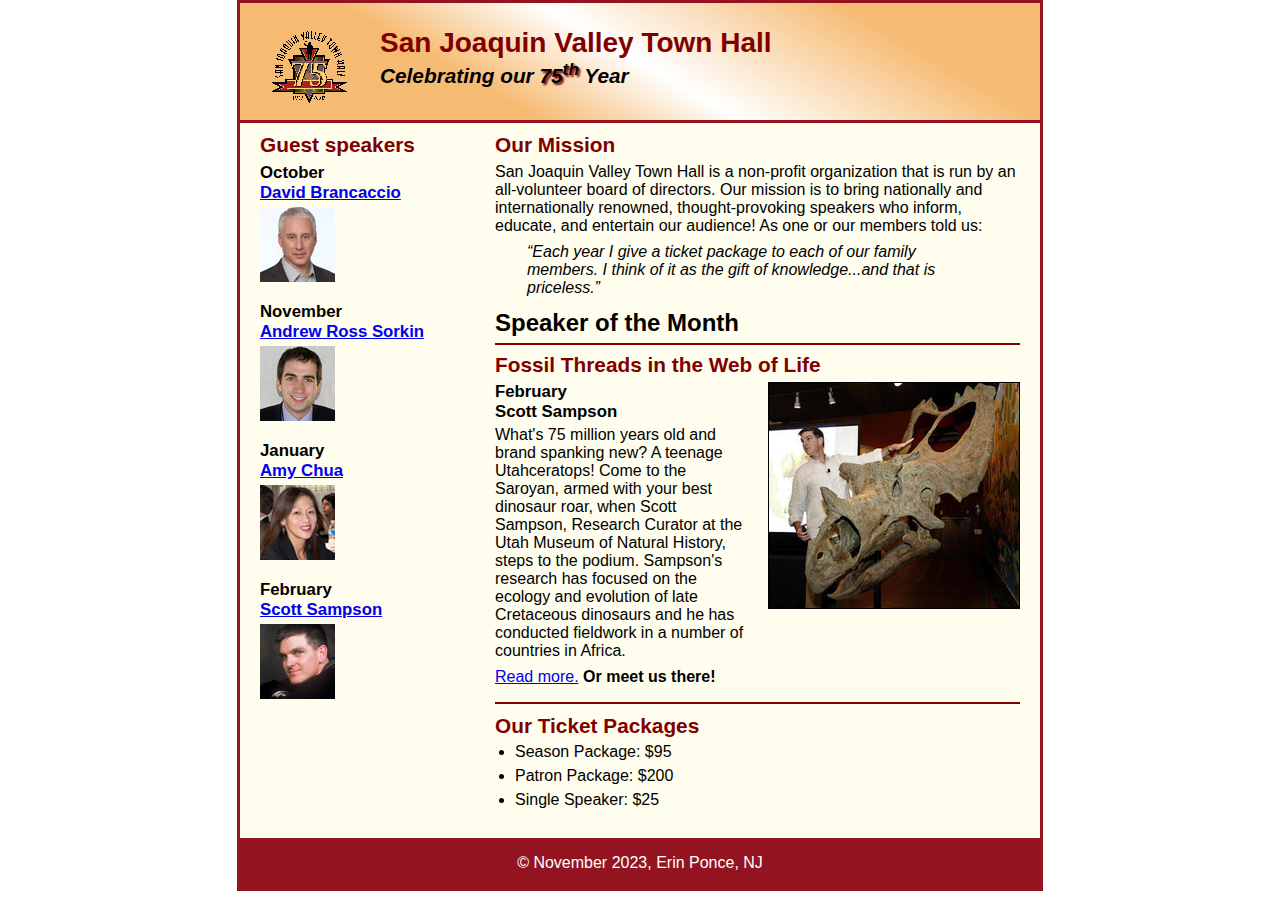
<file: index.html>
<!DOCTYPE html>
<html lang="en">

<head>
	<meta charset="utf-8">
	<title>San Joaquin Valley Town Hall</title>
	<link rel="shortcut icon" href="images/favicon.ico">
	<link rel="stylesheet" href="styles/main.css">
</head>

<body>
	<header>
		<img src="images/town_hall_logo.gif" alt="Town Hall logo" height="80">
		<h2>San Joaquin Valley Town Hall</h2>
		<h3>Celebrating our <span class="shadow">75<sup>th</sup></span> Year</h3>
	</header>
	<main>
		<section>
			<h2>Our Mission</h2>
			<p>San Joaquin Valley Town Hall is a non-profit organization that is run by an 
				all-volunteer board of directors. Our mission is to bring nationally and 
				internationally renowned, thought-provoking speakers who inform, educate, 
				and entertain our audience! As one or our members told us:</p>
			<blockquote>&ldquo;Each year I give a ticket package to each of our family members. 
				I think of it as the gift of knowledge...and that is priceless.&rdquo;</blockquote>
			<h1>Speaker of the Month</h1>
			<article>
				<h2>Fossil Threads in the Web of Life</h2>
				<img src="images/sampson_dinosaur.jpg" alt="Scott Sampson with dinosaur">
				<h3>February<br>
				Scott Sampson</h3>
				<p>What's 75 million years old and brand spanking new? A teenage Utahceratops! 
				Come to the Saroyan, armed with your best dinosaur roar, when Scott Sampson, Research 
				Curator at the Utah Museum of Natural History, steps to the podium. Sampson's research 
				has focused on the ecology and evolution of late Cretaceous dinosaurs and he has conducted 
				fieldwork in a number of countries in Africa.</p>
				<p><a href="speakers/sampson.html">Read more.</a>&nbsp;<b>Or meet us there!</b></p>
			</article>

			<h2>Our Ticket Packages</h2>
			<ul>
				<li>Season Package: $95</li>
				<li>Patron Package: $200</li>
				<li>Single Speaker: $25</li>
			</ul>
		</section>

		<aside>
			<h1>Guest speakers</h1>
			<h3>October<br><a href="speakers/brancaccio.html">David Brancaccio</a></h3>
			<img src="images/brancaccio75.jpg" alt="David Brancaccio photo">
			<h3>November<br><a href="speakers/sorkin.html">Andrew Ross Sorkin</a></h3>
			<img src="images/sorkin75.jpg" alt="Andrew Ross Sorkin photo">
			<h3>January<br><a href="speakers/chua.html">Amy Chua</a></h3>
			<img src="images/chua75.jpg" alt="Amy Chua photo">
			<h3>February<br><a href="speakers/sampson.html">Scott Sampson</a></h3>
			<img src="images/sampson75.jpg" alt="Scott Sampson photo">
		</aside>
	</main>
	<footer>
		<p>&copy; November 2023, Erin Ponce, NJ</p>
	</footer>
</body>
</html>
</file>
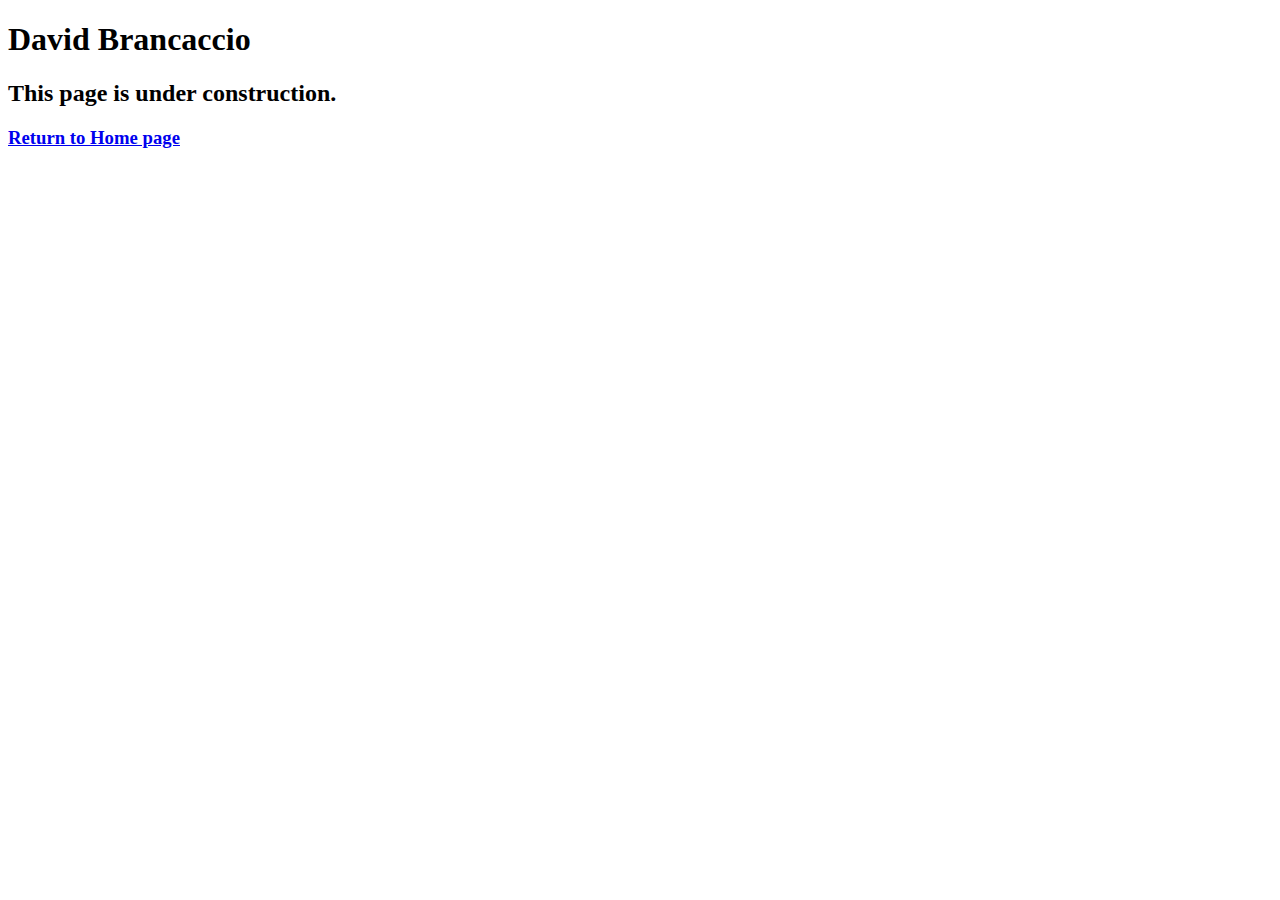
<file: speakers/brancaccio.html>
<!DOCTYPE html>
<html lang="en">

<head>
	<meta charset="utf-8">
	<title>San Joaquin Valley Town Hall</title>
	<link rel="shortcut icon" href="images/favicon.ico">
</head>

<body>
    <main>
	    <h1>David Brancaccio</h1>
	    <h2>This page is under construction.</h2>
		<h3><a href='../index.html'>Return to Home page</a></h3>
    </main>
</body>

</html>
</file>
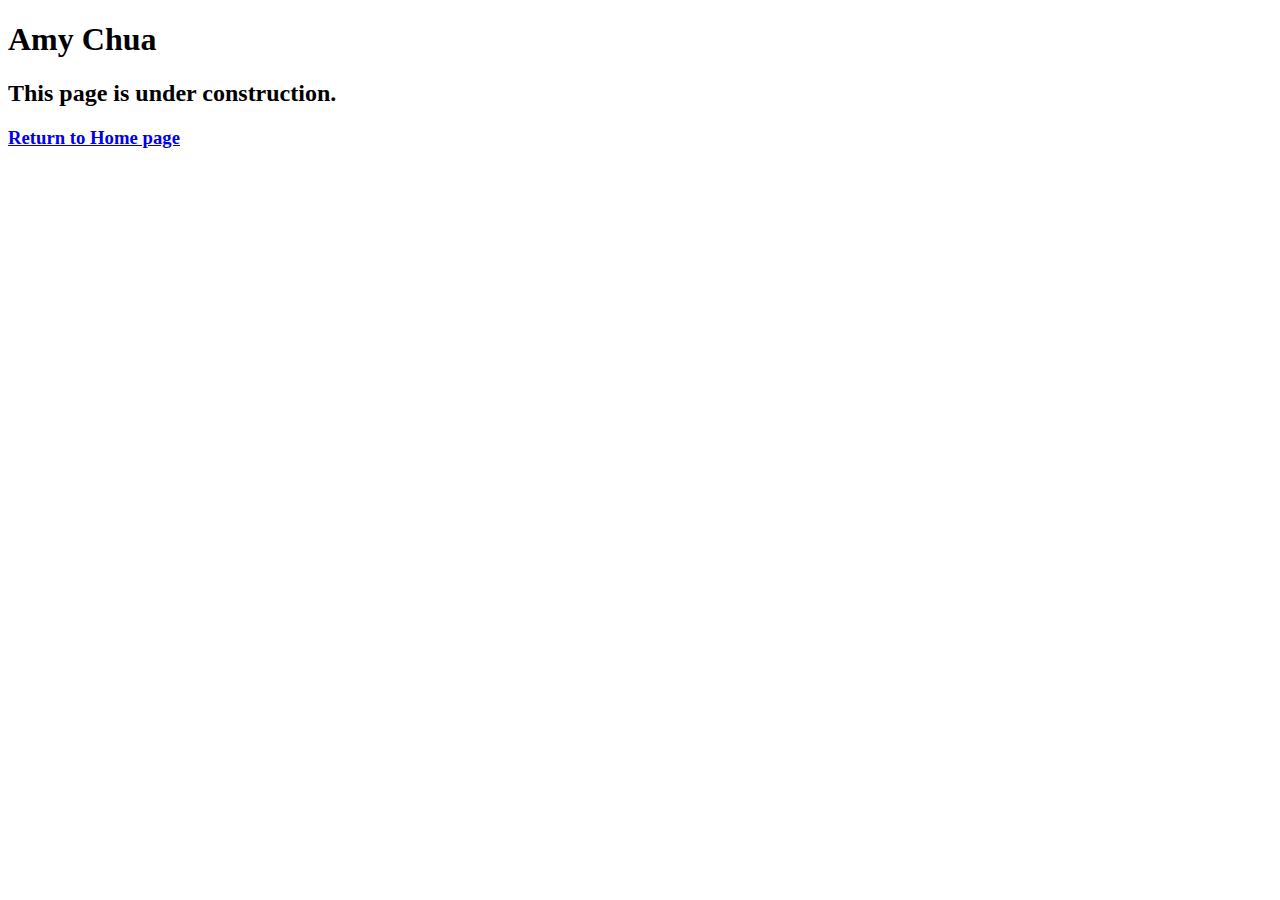
<file: speakers/chua.html>
<!DOCTYPE html>
<html lang="en">

<head>
	<meta charset="utf-8">
	<title>San Joaquin Valley Town Hall</title>
	<link rel="shortcut icon" href="images/favicon.ico">
</head>

<body>
	<main>
		<h1>Amy Chua</h1>
		<h2>This page is under construction.</h2>
		<h3><a href='../index.html'>Return to Home page</a></h3>
	</main>
</body>

</html>
</file>
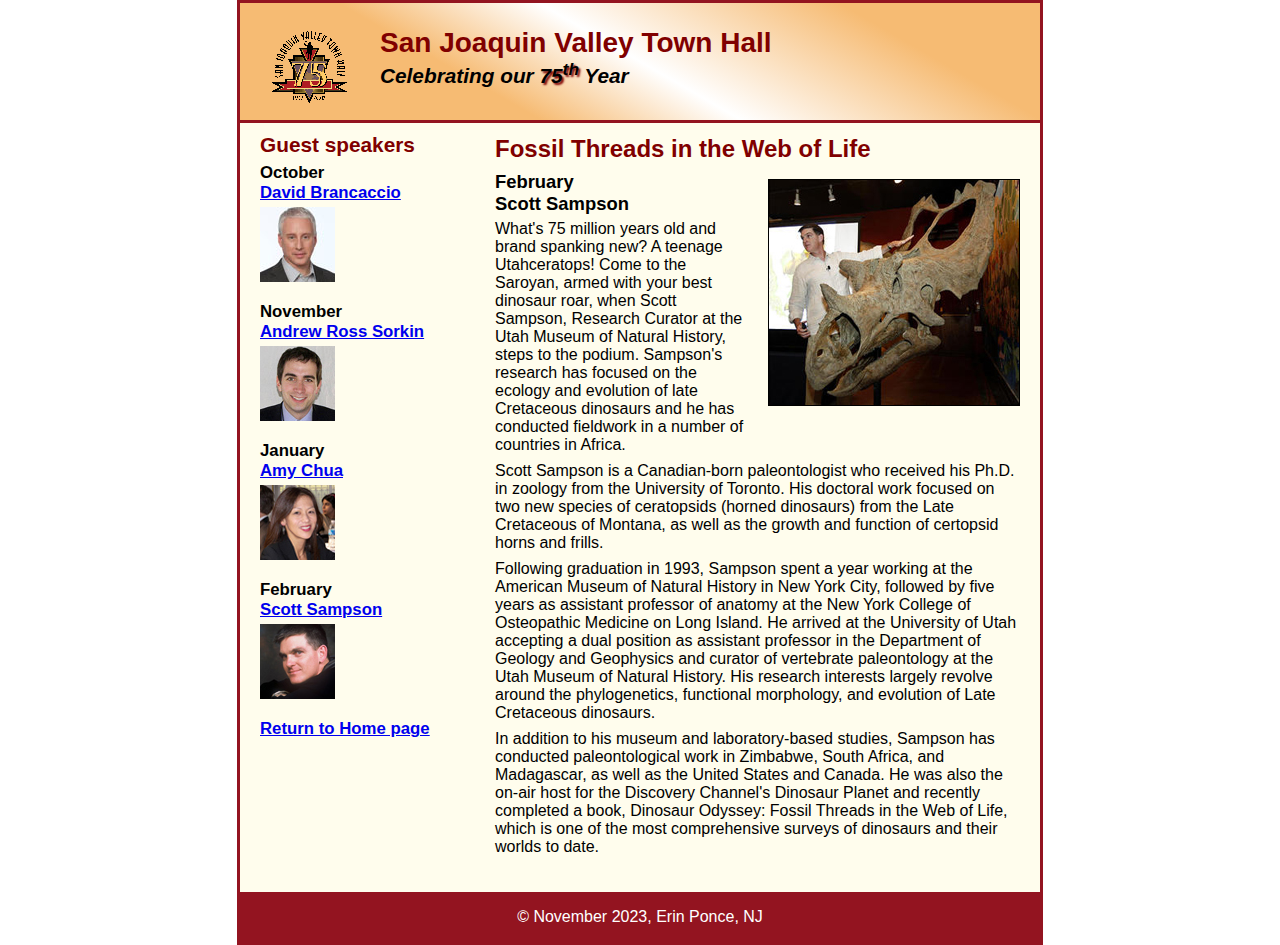
<file: speakers/sampson.html>
<!DOCTYPE html>
<html lang="en">

<head>
	<meta charset="utf-8">
	<title>San Joaquin Valley Town Hall</title>
	<link rel="shortcut icon" href="../images/favicon.ico">
	<link rel="stylesheet" href="../styles/speaker.css">
</head>

<body>
	<header>
		<img src="../images/town_hall_logo.gif" alt="Town Hall logo" height="80">
		<h2>San Joaquin Valley Town Hall</h2>
		<h3>Celebrating our <span class="shadow">75<sup>th</sup></span> Year</h3>
	</header>
	<main>
		<section>
			<h1>Fossil Threads in the Web of Life</h1>
			<article>
				<img src="../images/sampson_dinosaur.jpg" alt="Scott Sampson with dinosaur">
				<h2>February<br>Scott Sampson</h2>
				<p>What's 75 million years old and brand spanking new? A teenage Utahceratops! Come to the 
				   Saroyan, armed with your best dinosaur roar, when Scott Sampson, Research Curator at the 
				   Utah Museum of Natural History, steps to the podium. Sampson's research has focused on the 
				   ecology and evolution of late Cretaceous dinosaurs and he has conducted fieldwork in a number 
				   of countries in Africa.</p>
				<p>Scott Sampson is a Canadian-born paleontologist who received his Ph.D. in zoology from the 
				   University of Toronto. His doctoral work focused on two new species of ceratopsids (horned 
				   dinosaurs) from the Late Cretaceous of Montana, as well as the growth and function of certopsid 
				   horns and frills.</p>
				<p>Following graduation in 1993, Sampson spent a year working at the American Museum of Natural 
				   History in New York City, followed by five years as assistant professor of anatomy at the New 
				   York College of Osteopathic Medicine on Long Island. He arrived at the University of Utah 
				   accepting a dual position as assistant professor in the Department of Geology and Geophysics 
				   and curator of vertebrate paleontology at the Utah Museum of Natural History. His research 
				   interests largely revolve around the phylogenetics, functional morphology, and evolution of 
				   Late Cretaceous dinosaurs.</p>
				<p>In addition to his museum and laboratory-based studies, Sampson has conducted paleontological 
				   work in Zimbabwe, South Africa, and Madagascar, as well as the United States and Canada. He was 
				   also the on-air host for the Discovery Channel's Dinosaur Planet and recently completed a book, 
				   Dinosaur Odyssey: Fossil Threads in the Web of Life, which is one of the most 
				   comprehensive surveys of dinosaurs and their worlds to date.</p>
			</article>
		</section>
		
		<aside>
			<h2>Guest speakers</h2>
			<h3>October<br><a href="brancaccio.html">David Brancaccio</a></h3>
			<img src="../images/brancaccio75.jpg" alt="David Brancaccio photo">
			<h3>November<br><a href="sorkin.html">Andrew Ross Sorkin</a></h3>
			<img src="../images/sorkin75.jpg" alt="Andrew Ross Sorkin photo">
			<h3>January<br><a href="chua.html">Amy Chua</a></h3>
			<img src="../images/chua75.jpg" alt="Amy Chua photo">
			<h3>February<br><a href="../speakers/sampson.html">Scott Sampson</a></h3>
			<img src="../images/sampson75.jpg" alt="Scott Sampson photo">
			<h3><a href='../index.html'>Return to Home page</a></h3>
		</aside>
	</main>
	<footer>
		<p>&copy; November 2023, Erin Ponce, NJ</p>
	</footer>
</body>
</html>
</file>
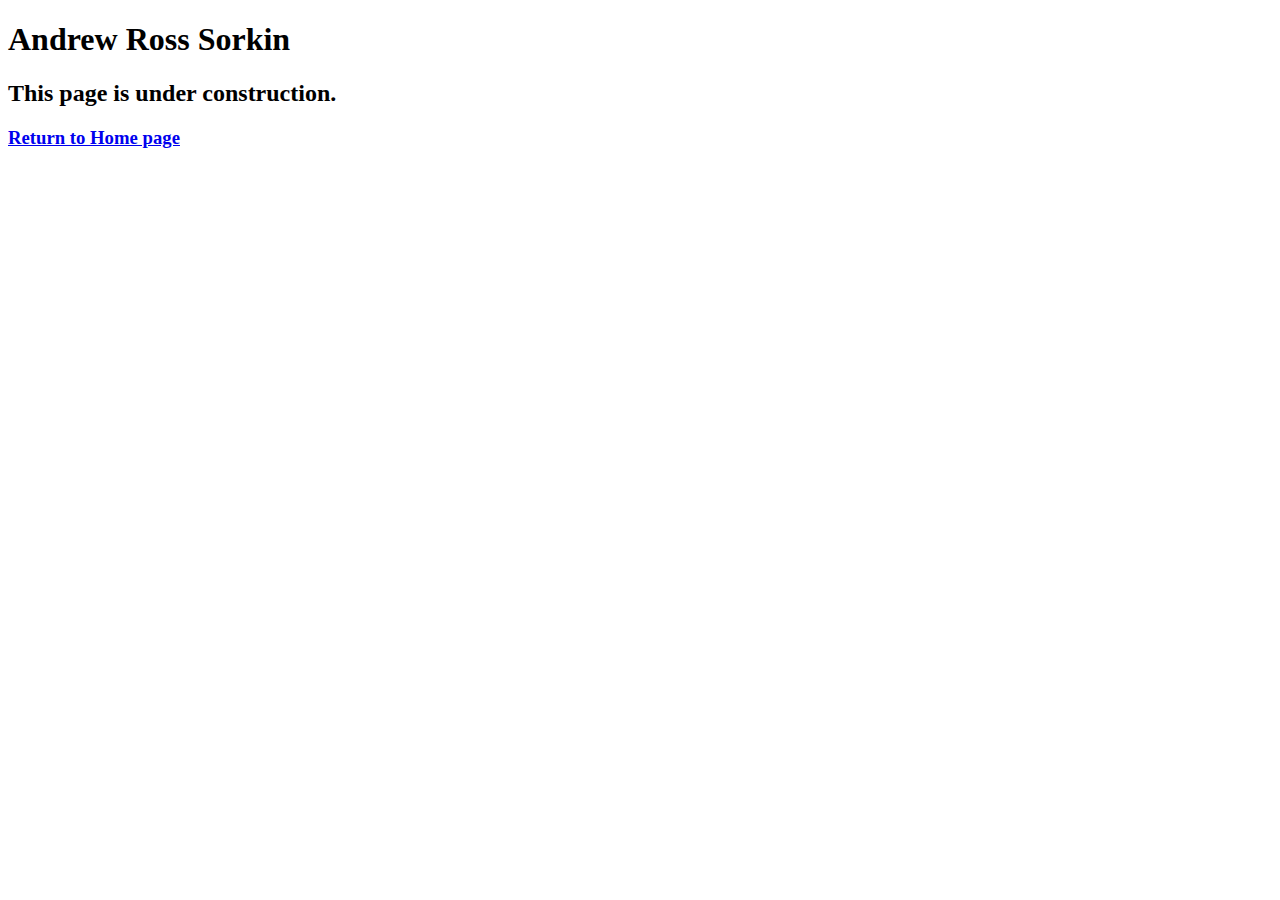
<file: speakers/sorkin.html>
<!DOCTYPE html>
<html lang="en">

<head>
	<meta charset="utf-8">
	<title>San Joaquin Valley Town Hall</title>
	<link rel="shortcut icon" href="images/favicon.ico">
</head>

<body>
	<main>
		<h1>Andrew Ross Sorkin</h1>
		<h2>This page is under construction.</h2>
		<h3><a href='../index.html'>Return to Home page</a></h3>
	</main>
</body>

</html>
</file>
<file: styles/main.css>
/* the styles for the elements */
* {
	margin: 0;
	padding: 0;
}
html {
	background-color: white;
}
body {
	font-family: Arial, Helvetica, sans-serif;
    font-size: 100%;
    width: 800px;
    margin: 0 auto;
    border: 3px solid #931420;
    background-color: #fffded;
}
a:focus, a:hover {
	font-style: italic;
}
h1 {
	font-size: 150%;
	padding: .5em 0em .25em 0em;
	margin: 0;
}

/* the styles for the header */
header {
	padding: 1.5em 0 2em 0;
	border-bottom: 3px solid #931420;
	background-image: -moz-linear-gradient(
	    30deg, #f6bb73 0%, #f6bb73 30%, white 50%, #f6bb73 80%, #f6bb73 100%);
	background-image: -webkit-linear-gradient(
	    30deg, #f6bb73 0%, #f6bb73 30%, white 50%, #f6bb73 80%, #f6bb73 100%);
	background-image: -o-linear-gradient(
	    30deg, #f6bb73 0%, #f6bb73 30%, white 50%, #f6bb73 80%, #f6bb73 100%);
	background-image: linear-gradient(
	    30deg, #f6bb73 0%, #f6bb73 30%, white 50%, #f6bb73 80%, #f6bb73 100%);
}
header h2 {
	font-size: 175%;
	color: #800000;
}
header h3 {
	font-size: 130%;
	font-style: italic;
}
header img {
	float: left;
	padding: 0 30px;
}
.shadow {
	text-shadow: 2px 2px 2px #800000;
}
/* the styles for the main content */
}
main {
	padding: 0px;
}
main h1 {
	padding-top: .5em;
	padding-left: 0;
	padding-bottom: .25em;
}
main h2 {
	color: #800000;
	font-size: 130%;
	padding: .5em 0 .25em 0;
}
main h3 {
	font-size: 105%;
	padding-bottom: .25em;
}
main img {
	padding-bottom: 1em;
}
main p {
	padding-bottom: .5em;
}
main blockquote {
	padding: 0 2em;
	font-style: italic;
}
main ul {
	padding: 0 0 .25em 1.25em;
}
main li {
	padding-bottom: .35em;
}
main section {
	width: 525px;
	float: right;
	padding: 0px 20px 20px 20px;
}

/* the styles for the article */
article {
	padding-top: .5em;
	border-top: 2px solid #800000;
	border-bottom: 2px solid #800000;
	padding-bottom: .5em;
}
article h2 {
	padding-top: 0;
}
article h3 {
	font-size: 105%;
	padding-bottom: .25em;
}
article img {
	float: right;
	padding-bottom: 0;
	border: 1px solid black;
}
article p {
	margin-right: 17em;
}

/* the styles for the aside */
main aside {
	width: 215px;
	float: right;
	padding: 0 0 20px 20px;
}
aside h1 {
	color: #800000;
	font-size: 130%;
	padding: .5em 0 .25em 0
}
aside h2 {
	color: #800000;
	font-size: 130%;
	padding: .5em 0 .25em 0;
}
aside h3 {
	font-size: 105%;
	padding-bottom: .25em;
}
aside img {
	padding-bottom: 1em;
}

/* the styles for the footer */
footer {
	background-color: #931420;
	clear: right;
}
footer p {
	text-align: center;
	color: white;
	padding: 1em 0;
}
</file>
<file: styles/speaker.css>
/* the styles for the elements */
* {
	margin: 0;
	padding: 0;
}
html {
	background-color: white;
}
body {
	font-family: Arial, Helvetica, sans-serif;
    font-size: 100%;
    width: 800px;
    margin: 0 auto;
    border: 3px solid #931420;
    background-color: #fffded;
}
a:focus, a:hover {
	font-style: italic;
}
/* the styles for the header */
header {
	padding: 1.5em 0 2em 0;
	border-bottom: 3px solid #931420;
		background-image: -moz-linear-gradient(
	    30deg, #f6bb73 0%, #f6bb73 30%, white 50%, #f6bb73 80%, #f6bb73 100%);
	background-image: -webkit-linear-gradient(
	    30deg, #f6bb73 0%, #f6bb73 30%, white 50%, #f6bb73 80%, #f6bb73 100%);
	background-image: -o-linear-gradient(
	    30deg, #f6bb73 0%, #f6bb73 30%, white 50%, #f6bb73 80%, #f6bb73 100%);
	background-image: linear-gradient(
	    30deg, #f6bb73 0%, #f6bb73 30%, white 50%, #f6bb73 80%, #f6bb73 100%);
}
header h2 {
	font-size: 175%;
	color: #800000;
}
header h3 {
	font-size: 130%;
	font-style: italic;
}
header img {
	float: left;
	padding: 0 30px;
}
.shadow {
	text-shadow: 2px 2px 2px #800000;
}
/* the styles for the section */
section {
	width: 525px;
	float: right;
	padding: 0 20px 20px 20px;
}
section h1 {
	font-size: 150%;
	padding: .5em 0 0 0;
	margin: 0;
	color: #800000;
}
section h2 {
	font-size: 115%;
	padding: .5em 0 .25em 0;
}
section p {
	padding-bottom: .5em;
}
section blockquote {
	padding: 0 2em;
	font-style: italic;
}
section ul {
	padding: 0 0 .25em 1.25em;
}
section li {
	padding-bottom: .35em;
}

/* the styles for the article */
article {
	padding: .5em 0;
}
article h2 {
	padding-top: 0;
}
article h3 {
	font-size: 105%;
	padding-bottom: .25em;
}
article img {
	float: right;
	margin: .5em 0 1em 1em;
	border: 1px solid black;
}

/* the styles for the aside */
aside {
	width: 215px;
	float: right;
	padding: 0 0 20px 20px;
}
aside h2 {
	color: #800000;
	font-size: 130%;
	padding: .5em 0 .25em 0;
}
aside h3 {
	font-size: 105%;
	padding-bottom: .25em;
}
aside img {
	padding-bottom: 1em;
}

/* the styles for the footer */
footer {
	background-color: #931420;
	clear: both;

}
footer p {
	text-align: center;
	color: white;
	padding: 1em 0;
}
</file>
